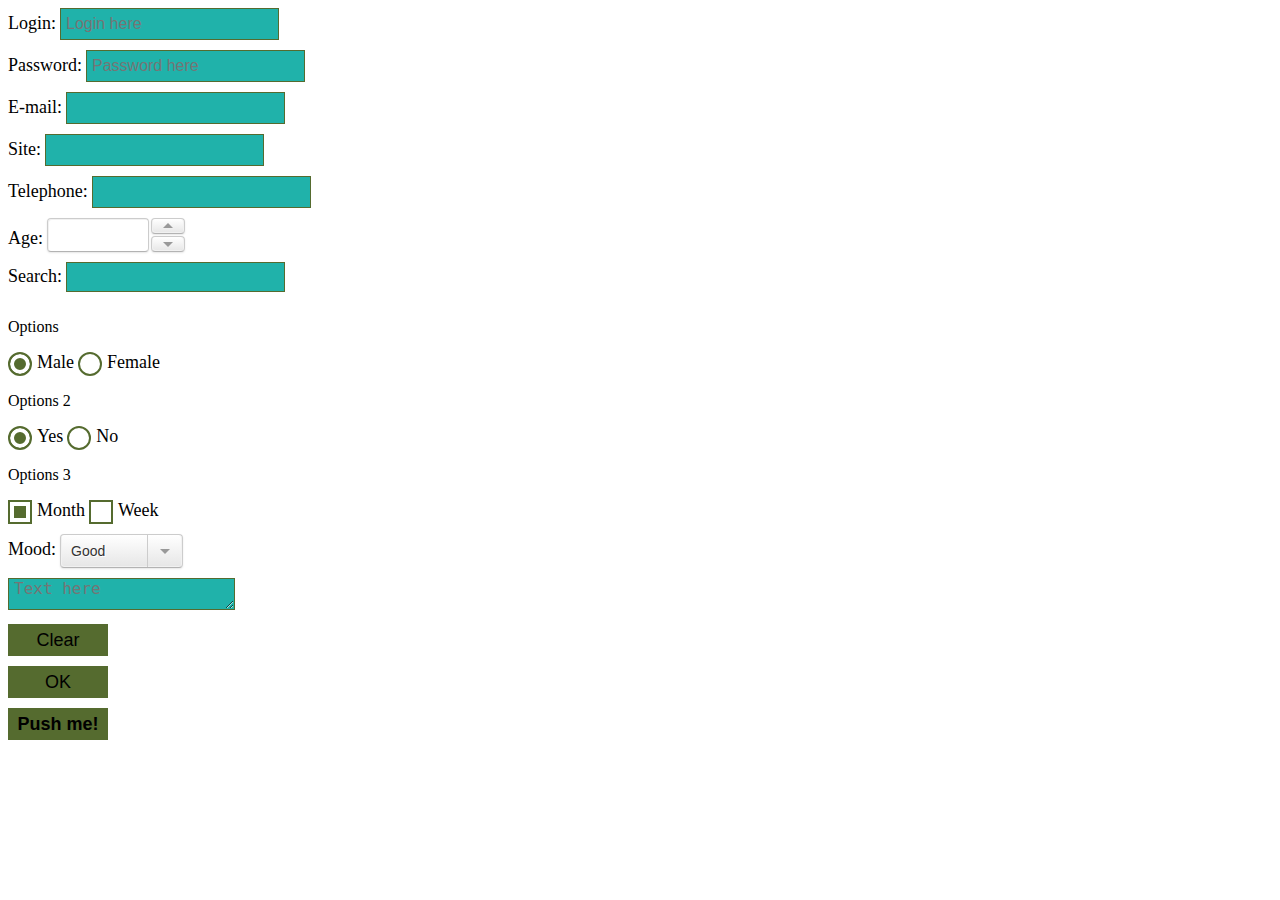
<file: index.html>
<!doctype html>
<html lang="en">
<head>
    <meta charset="UTF-8">
    <meta name="viewport"
          content="width=device-width, initial-scale=1.0">
    <meta http-equiv="X-UA-Compatible" content="ie=edge">
    <title>Forms</title>
    <script src="https://code.jquery.com/jquery-2.2.4.min.js"></script>
    <script src="js/jquery.formstyler.min.js"></script>
    <link rel="stylesheet" href="css/style.css">
    <link href="css/jquery.formstyler.css" rel="stylesheet" />
    <link href="css/jquery.formstyler.theme.css" rel="stylesheet" />
</head>
<body>
<form id="test-form" action="#" method="post">
    <div>
        <label for="input-text">Login:</label>
        <input type="text" name="login" id="input-text" placeholder="Login here" required>
    </div>
    <div>
        <label for="password">Password:</label>
        <input type="password" name="password" id="password" placeholder="Password here" required>
    </div>
    <div>
        <label for="email">E-mail:</label>
        <input type="email" name="email" id="email">
    </div>
    <div>
        <label for="url">Site:</label>
        <input type="url" name="url" id="url">
    </div>
    <div>
        <label for="tel">Telephone:</label>
        <input type="tel" name="tel" id="tel">
    </div>
    <div>
        <label for="number">Age:</label>
        <input class="number" type="number" name="number" id="number" min="1" max="99" step="1">
    </div>
    <div>
        <label for="search">Search:</label>
        <input type="search" name="search" id="search">
    </div>
    <div class="file-wrapper">
        <div>
            <input type="file" id="input-file">
            <label for="input-file"></label>
            <span id="input-file-info"></span>
        </div>
    </div>
    <p>Options</p>
    <input type="radio" name="radio" id="input-radio-m" value="male"
           checked>
    <label for="input-radio-m">Male</label>
    <input type="radio" name="radio" id="input-radio-f" value="female"
    >
    <label for="input-radio-f">Female</label>
    </div>
    <div>
        <p>Options 2</p>
        <input type="radio" name="radio_2" id="input-radio-y" value="y"
               checked>
        <label for="input-radio-y">Yes</label>
        <input type="radio" name="radio_2" id="input-radio-n" value="n"
        >
        <label for="input-radio-n">No</label>
    </div>
    <div>
        <p>Options 3</p>
        <input type="checkbox" name="check-1" id="input-check-1" value="month"
               checked required>
        <label for="input-check-1">Month</label>
        <input type="checkbox" name="check-2" id="input-check-2" value="week">
        <label for="input-check-2">Week</label>
    </div>
    <div>
        <input type="hidden" value="smile">
    </div>
    <div>
        <label for="select-mood">Mood:</label>
        <select name="select" id="select-mood">
            <option value="1">Good</option>
            <option value="2">Cheerful</option>
            <option value="3">Smile</option>
            <option value="4">Sad</option>
            <option value="5">Thoughtful</option>
        </select>
    </div>
    <div>
        <textarea name="textarea" id="text" placeholder="Text here"></textarea>
    </div>
    <div>
        <input type="reset" value="Clear">
    </div>
    <div>
        <input type="submit" value="OK">
    </div>
    <div>
        <button type="submit">
            <strong>Push me!</strong>
        </button>
    </div>
</form>
<script src="js/script.js"></script>
</body>
</html>
</file>
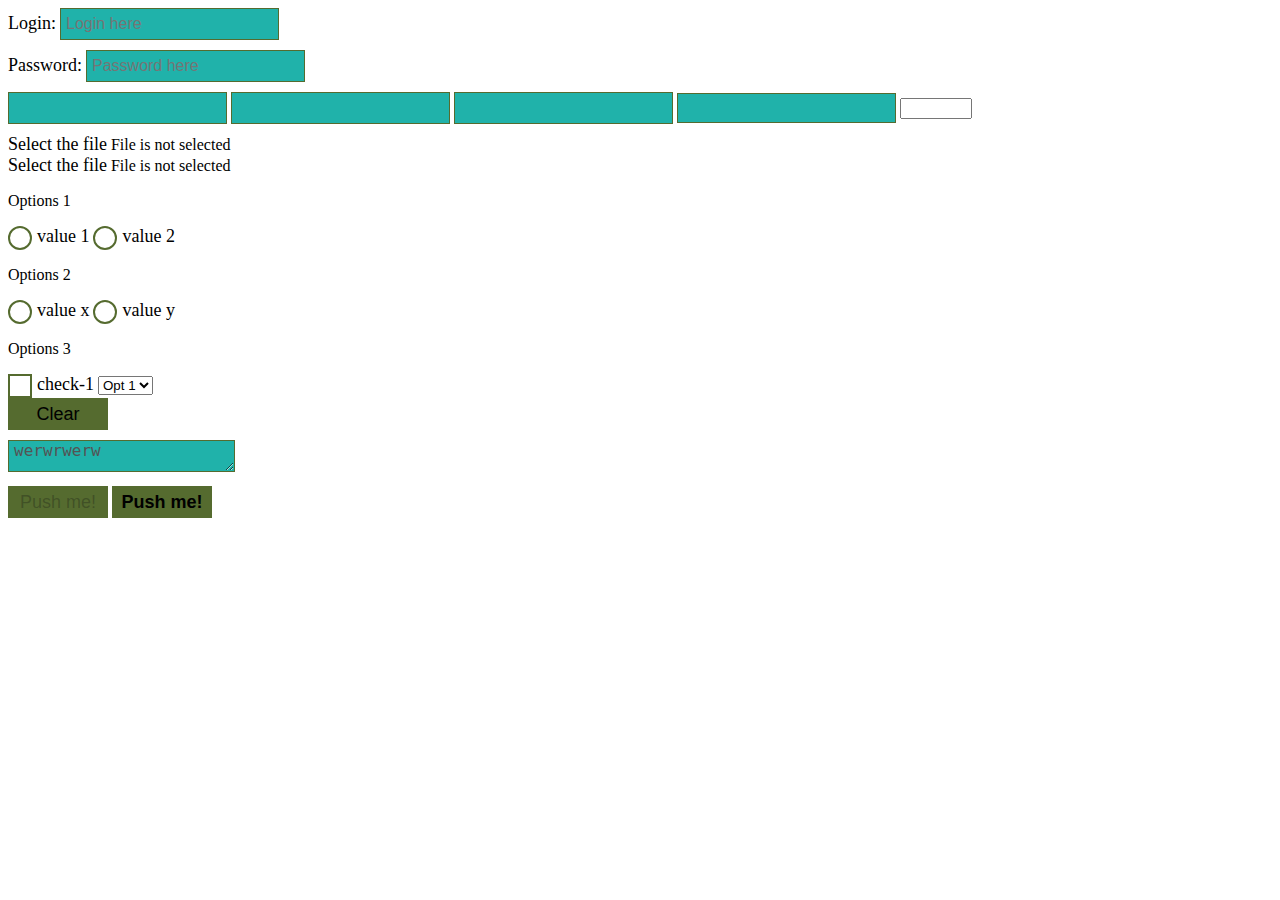
<file: input-file-multiple.html>
<!DOCTYPE html>
<html lang="en">

<head>
   <meta charset="UTF-8">
   <meta name="viewport" content="width=device-width, initial-scale=1.0">
   <meta http-equiv="X-UA-Compatible" content="ie=edge">
   <title>Document</title>
    <script src="https://code.jquery.com/jquery-2.2.4.min.js"></script>
   <script src="js/jquery.formstyler.min.js"></script>
    <link rel="stylesheet" href="css/style.css">
    <link href="css/jquery.formstyler.css" rel="stylesheet" />
    <link href="css/jquery.formstyler.theme.css" rel="stylesheet" />
</head>

<body>
   <form id="test-form" method="get">
      <div>
         <label for="input-text">Login:</label>
         <input type="text" name="login" id="input-text" placeholder="Login here">
      </div>
      <div>
         <label for="input-password">Password:</label>
         <input type="password" name="pass" id="input-password" placeholder="Password here">
      </div>
      <div>
         <input type="email" name="" id="">
         <input type="url" name="" id="">
         <input type="tel" name="" id="">
         <input type="search" name="" id="">
         <input type="number" name="" id="" min="0" max="10" step=".2">
      </div>
      <div class="file-wrapper">
         <input type="file" name="file" id="input-file">
         <label for="input-file">Select the file</label> 
         <span class="input-file-info">File is not selected</span>
      </div>
      <div class="file-wrapper">
         <input type="file" name="file" id="input-file-2">
         <label for="input-file-2">Select the file</label> 
         <span class="input-file-info">File is not selected</span>
      </div>
      <div>
         <p>Options 1</p>
         <input type="radio" name="radio" id="input-radio-1" value="aaa">
         <label for="input-radio-1">value 1</label>
         <input type="radio" name="radio" id="input-radio-2" value="bbb" disabled>
         <label for="input-radio-2">value 2</label>
      </div>
      <div>
         <p>Options 2</p>
         <input type="radio" name="radio2" id="input-radio-3" value="xxxx">
         <label for="input-radio-3">value x</label>
         <input type="radio" name="radio2" id="input-radio-4" value="yyyy">
         <label for="input-radio-4">value y</label>
      </div>
      <div>
         <p>Options 3</p>
         <input type="checkbox" name="check-1" id="input-checkbox-1" value="test" required>
         <label for="input-checkbox-1">check-1</label>
         <select>
            <option value="1">Opt 1</option>
            <option value="2">Opt 2</option>
            <option value="3">Opt 3</option>
         </select>
      </div>
      <div>
         <input type="reset" value="Clear">
      </div>
      <div>
         <textarea name="textarea" id="textarea" placeholder="Text here" disabled>werwrwerw</textarea>
      </div>
      <div>
         <input type="hidden" name="hidden" value="smile">
         <input type="submit" value="Push me!" disabled>
         <button type="submit">
            <strong>Push me!</strong>
         </button>
      </div>
   </form>
   <script src="js/input-file-multiple.js"></script>
</body>

</html>
</file>
<file: css/style.css>
*:focus,
*:hover {
    outline: none;
}

input[type="text"],
input[type="password"],
input[type="email"],
input[type="url"],
input[type="tel"],
input[type="search"],
textarea {
    font-size: 16px;
    height: 30px;
    padding: 0 5px;
    border: 1px solid darkolivegreen;
    margin-bottom: 10px;
    background: lightseagreen;
}

label {
    font-size: 18px;
}

input[type="radio"],
input[type="checkbox"],
input[type="file"] {
    position: absolute;
    opacity: 0;
    width: 0;
    height: 0;
}

input[type="radio"] + label::before,
input[type="checkbox"] + label::before {
    content: "";
    display: inline-block;
    height: 20px;
    min-width: 20px;
    border: 2px solid darkolivegreen;
    vertical-align: middle;
    margin-right: 5px;
}

input[type="radio"] + label::before {
    border-radius: 50%;
}

input[type="radio"]:checked + label::before,
input[type="checkbox"]:checked + label::before {
    background: darkolivegreen;
    -webkit-box-shadow: 0 0 0 4px white inset;
    -moz-box-shadow: 0 0 0 4px white inset;
    box-shadow: 0 0 0 4px white inset;
}

input[type="radio"] + label:hover::before,
input[type="checkbox"] + label:hover::before {
    background: lightgrey;
    -webkit-box-shadow: 0 0 0 4px white inset;
    -moz-box-shadow: 0 0 0 4px white inset;
    box-shadow: 0 0 0 4px white inset;
}

/*.file-wrapper {*/
    /*border: 1px solid darkolivegreen;*/
    /*display: inline-block;*/
    /*padding: 0 5px;*/
    /*height: 30px;*/
    /*min-width: 100px;*/
/*}*/

/*span {*/
    /*display: inline-block;*/
    /*padding: 0 5px;*/
    /*height: 30px;*/
    /*vertical-align: middle;*/
    /*line-height: 30px;*/
/*}*/

/*input[type="file"] + label {*/
    /*font-size: 18px;*/
    /*padding: 0 5px;*/
    /*border: 1px solid darkolivegreen;*/
    /*margin-bottom: 10px;*/
    /*vertical-align: middle;*/
    /*line-height: 30px;*/
    /*background: darkolivegreen;*/
/*}*/
/*input[type="file"] + label:hover {*/
    /*background: lightseagreen;*/
/*}*/

button,
input[type="submit"],
input[type="reset"] {
    font-size: 18px;
    min-width: 100px;
    padding: 0 5px;
    border: 1px solid darkolivegreen;
    margin-bottom: 10px;
    vertical-align: middle;
    line-height: 30px;
    background: darkolivegreen;
}
</file>
